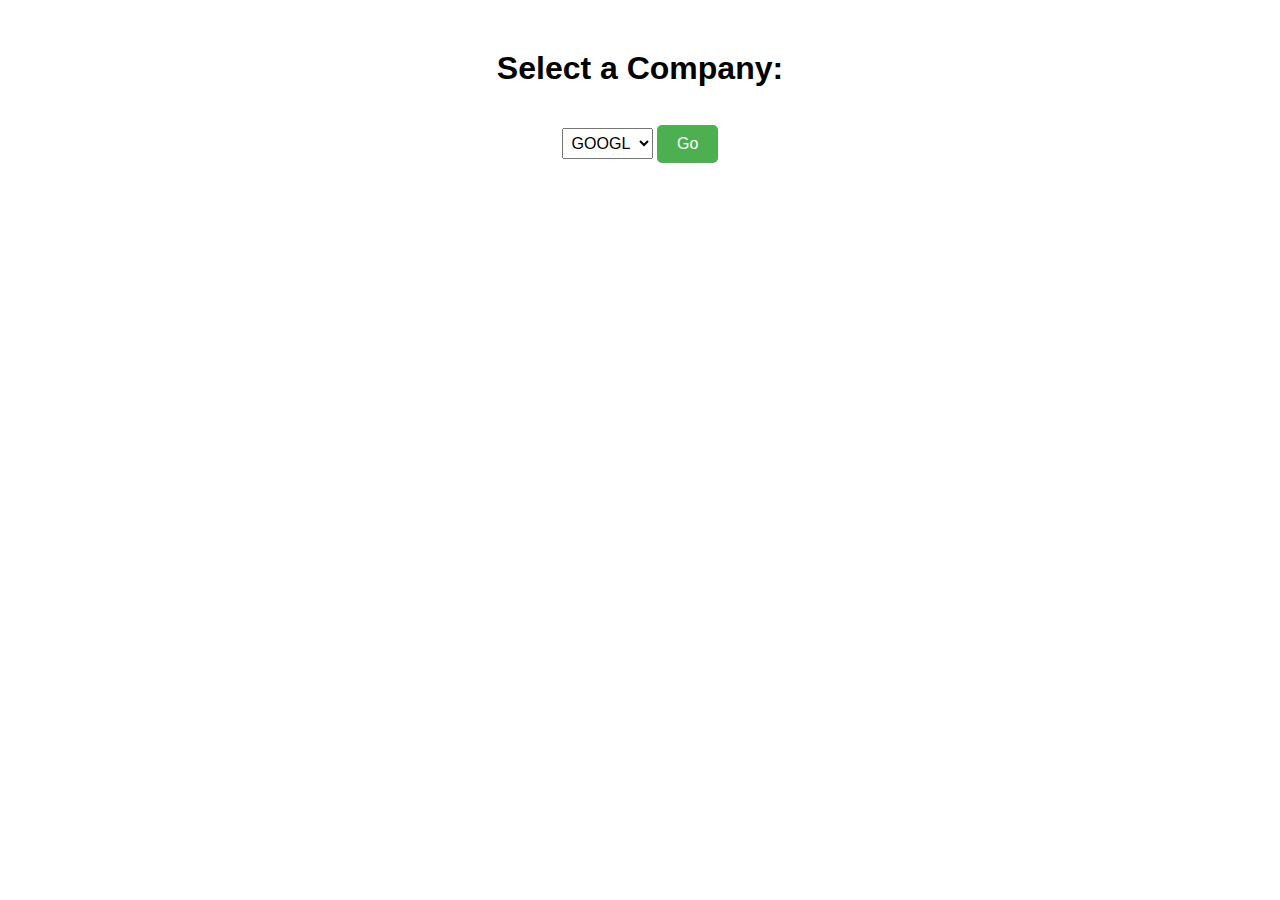
<file: index.html>
<!DOCTYPE html>
<html lang="en">
<head>
  <meta charset="UTF-8">
  <meta name="viewport" content="width=device-width, initial-scale=1.0">
  <title>Company Visualization</title>
  <link rel="stylesheet" href="styles.css">
</head>
<body>
  <h1>Select a Company:</h1>
  <select id="companySelect">
    <option value="GOOGL">GOOGL</option>
    <option value="DIS">DIS</option>
    <option value="GS">GS</option>
  </select>
  <button onclick="navigateToVisualization()">Go</button>

  <script src="script.js"></script>
</body>
</html>
</file>
<file: styles.css>
body {
font-family: Arial, sans-serif;
text-align: center;
}

h1 {
margin-top: 50px;
}

#companySelect {
margin-top: 20px;
font-size: 16px;
padding: 5px;
}

button {
margin-top: 10px;
padding: 10px 20px;
font-size: 16px;
background-color: #4CAF50;
color: white;
border: none;
cursor: pointer;
border-radius: 5px;
}

button:hover {
background-color: #45a049;
}
</file>
